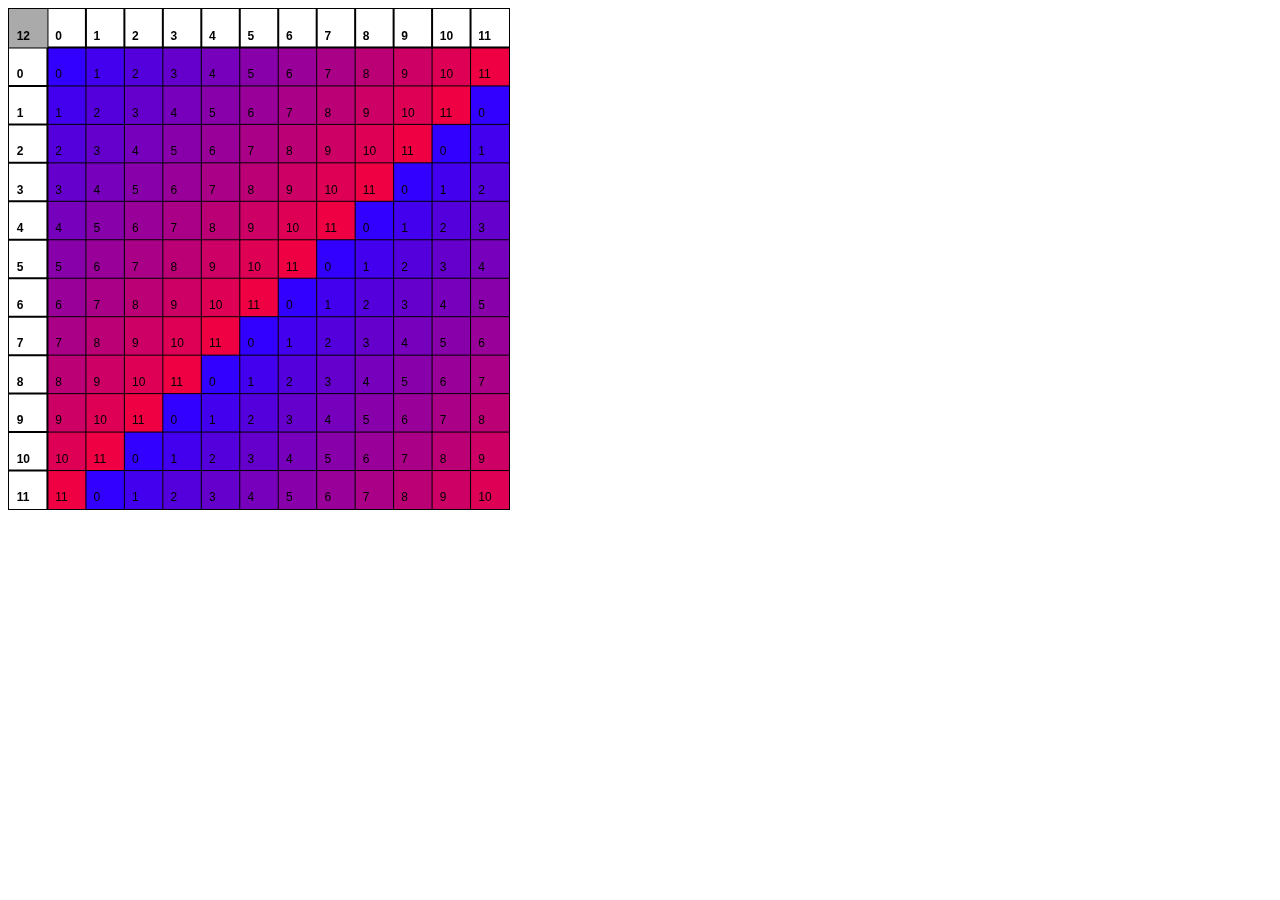
<file: ch3/table_class/index.html>
<!DOCTYPE html>
<html>
<head>
    <title>Sum Mod n</title>

    <script src="mod_table.js"></script>
    <script src="z_mod_n.js"></script>
</head>
<body>
    <div id="root">
    </div>
    <!--
    <div id="root">
        <div id="n_12">
        </div>

        <div id="n_24">
        </div>
    </div>


    <div id="slidable_div">
        <input
            type="range"

            id="n_slider"

            min="2"

            max="48"

            value="2"
        ></input>
    </div>
    -->
</body>
</html>
</file>
